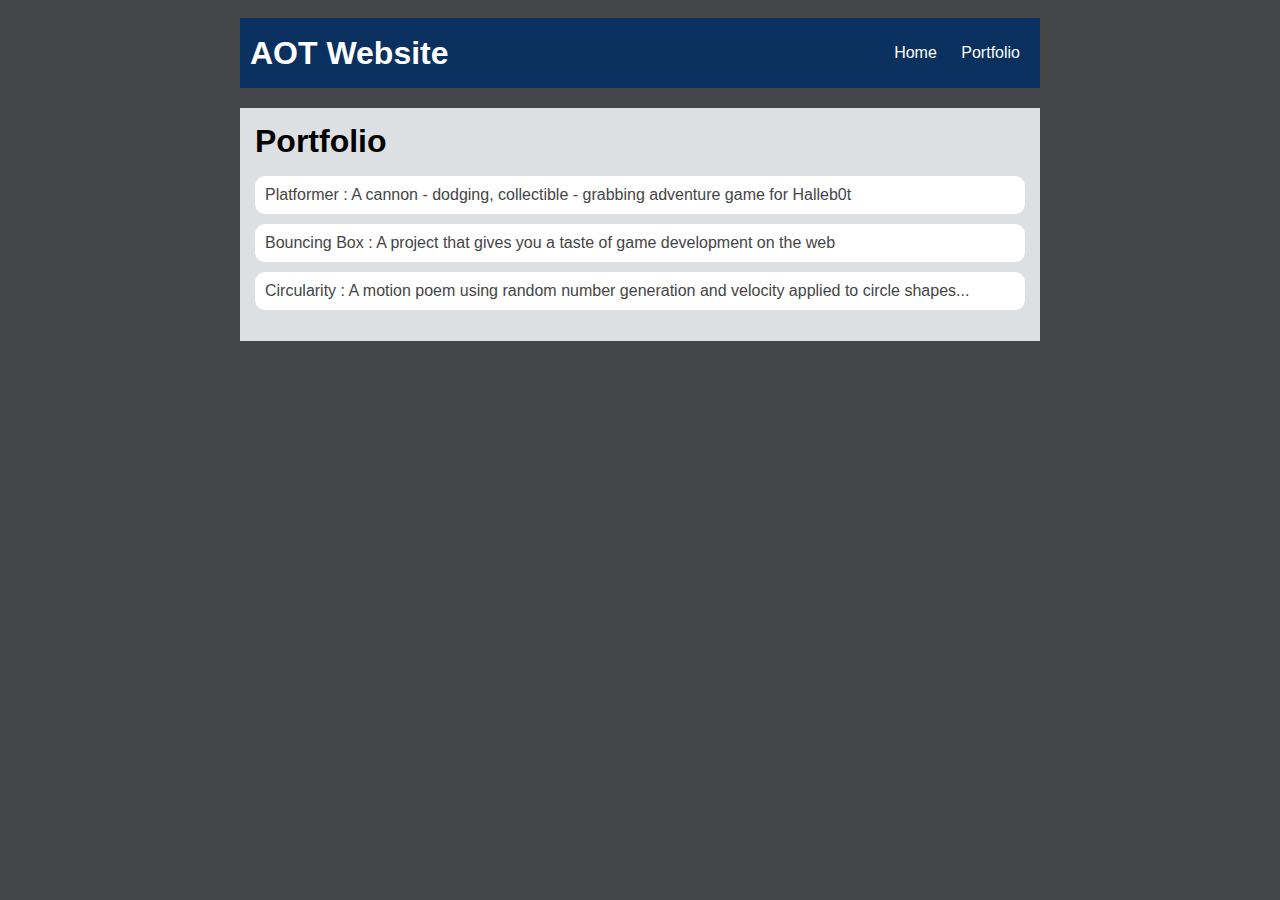
<file: portfolio.html>
<!DOCTYPE HTML>
<html>
    <head>
        <title>AOT website</title>
        <link rel="stylesheet" href="style.css">
    </head>

    <body>
      <div id="all-contents">
        <nav>
            <h1>AOT Website</h1>
            <ul id="nav-ul">
               <li class="nav-li">
               <a class="nav-a" href="index.html">Home</a>
             </li>
             <li class="nav-li">
               <a class="nav-a" href="portfolio.html">Portfolio</a>
             </li>
         </ul>
     </nav>
<main>
    <div class="content">
        <h1>Portfolio</h1>
        <ul id="portfolio">
            <li><a href="projects/platformer/">Platformer : A cannon - dodging, collectible - grabbing adventure game for Halleb0t</a></li>
            <li><a href="projects/bouncing-box/">Bouncing Box : A project that gives you a taste of game development on the web </a></li>
            <li><a href="projects/circularity/">Circularity : A motion poem using random number generation and velocity applied to circle shapes...</a></li>
        </ul>
    </div>
</main>
      </div>
    </body>
</html>
</file>
<file: style.css>
body {
    background: rgb(69, 70, 71);
    color: rgb(45, 45, 45);
    padding: 10px;
    font-family: arial;
}
#all-contents {
  max-width: 800px;
    margin: auto;
}

/* navigation menu */
nav {
    background: rgb(9, 48, 94);
   margin: 0 auto;
   margin-bottom: 20px;
    display: flex;
    padding: 10px;
}
h1 {
    display: flex;
    align-items: center;
    color: white;
    flex: 1;
    margin: 0;
}
#nav-ul {
    list-style-image: none;
}
.nav-li {
    display: inline-block;
    padding: 0 10px;
}
a {
    text-decoration: none;
    color: #fff;
}

/* main container area beneath menu */
main {
    background: rgb(221, 224, 226);
    display: flex;
}
.sidebar {
    margin-right: 25px;
    padding: 10px;
}
.sidebar-img {
    width: 200px;
}
.content {
    flex: 1;
    padding: 15px;
}

/* portfolio styles */
#interests {
    border: 4px silver ridge;
    padding: 8px;
}
h2, h3 {
    margin: 0px;
}
 /* portfolio styles */
 .content h1 {
    color: black;
}

#portfolio {
    list-style-type: none;
    padding-left: 0;
}

#portfolio li {
    background: #fff;
    padding: 10px;
    border-radius: 10px;
    margin-bottom: 10px;
}

#portfolio li:hover {
    background: #eee;
}

#portfolio a {
    text-decoration: none;
    color: #454545;
}
</file>
